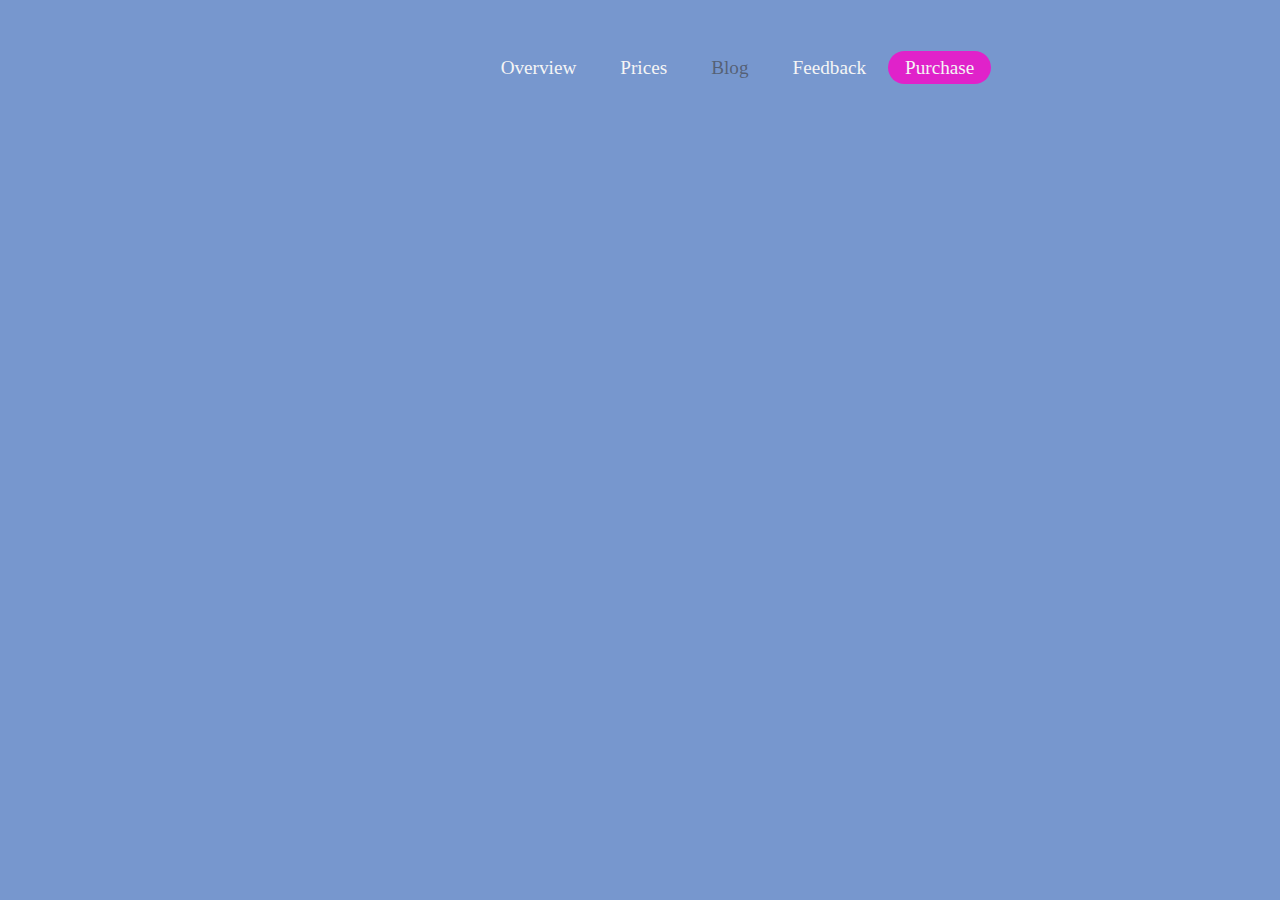
<file: blog.html>
<!DOCTYPE html>
<html lang="en">
  <head>
    <meta charset="UTF-8" />
    <meta name="viewport" content="width=device-width, initial-scale=1.0" />
    <title>blog_page</title>
  </head>
  <link href="index.css" rel="stylesheet" />
  <body>
    <div class="navbar">
      <ul>
        <li><a href="/index.html">Overview</a></li>
        <li><a href="/price.html">Prices</a></li>
        <li><a class="active" href="blog.html">Blog</a></li>
        <li><a href="feedback.html">Feedback</a></li>
        <li><a class="imp btn"> Purchase</a></li>
      </ul>
    </div>

    <style>
      body {
        display: flex;
        justify-content: center;
        background-color: rgba(2, 61, 164, 0.539);
      }
    </style>
  </body>
</html>
</file>
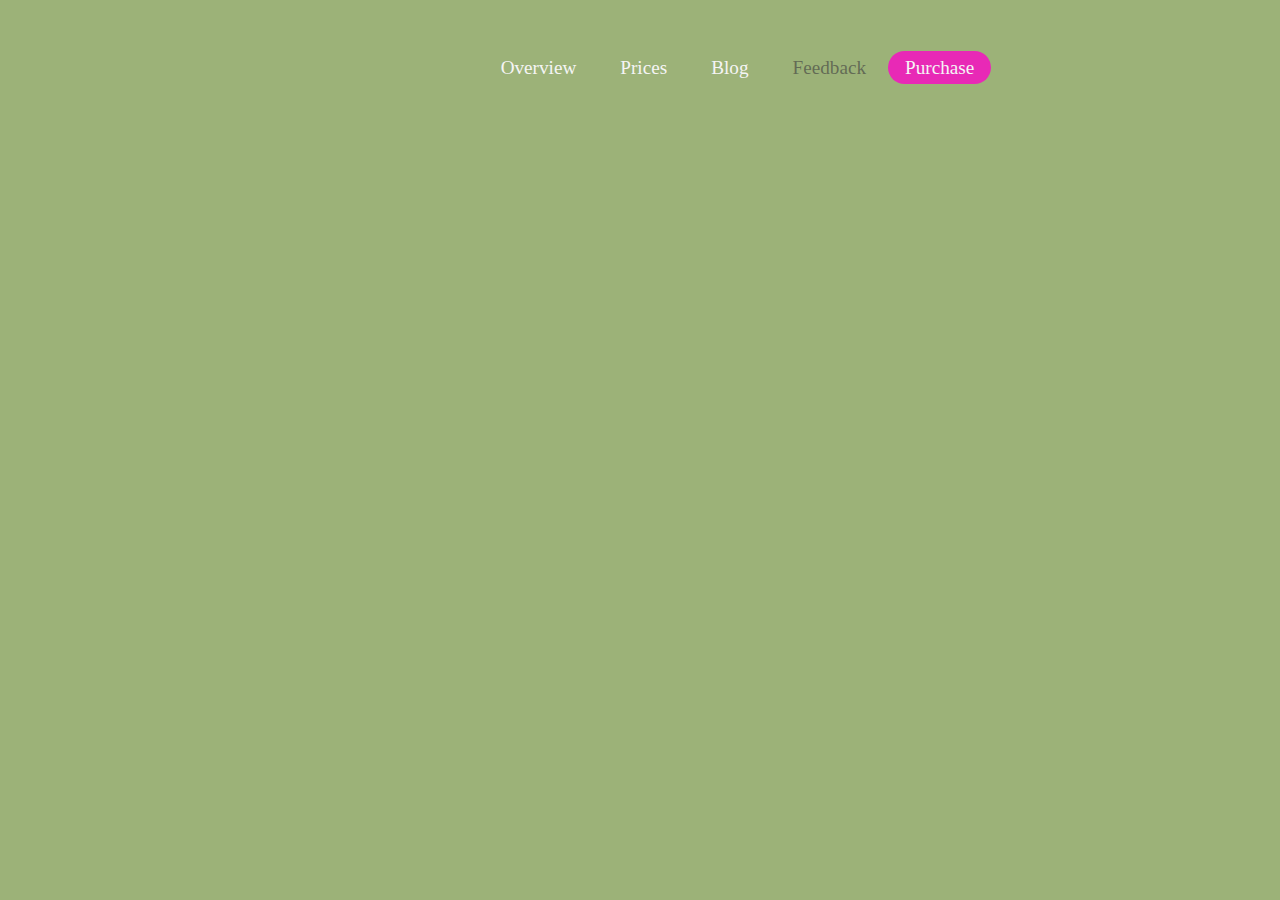
<file: feedback.html>
<!DOCTYPE html>
<html lang="en">
  <head>
    <meta charset="UTF-8" />
    <meta name="viewport" content="width=device-width, initial-scale=1.0" />
    <title>feedback_page</title>
  </head>
  <link href="index.css" rel="stylesheet" />
  <body>
    <div class="navbar">
      <ul>
        <li><a href="/index.html">Overview</a></li>
        <li><a href="/price.html">Prices</a></li>
        <li><a href="blog.html">Blog</a></li>
        <li><a class="active" href="feedback.html">Feedback</a></li>
        <li><a class="imp btn"> Purchase</a></li>
      </ul>
    </div>

    <style>
      body {
        display: flex;
        justify-content: center;
        background-color: rgba(70, 111, 4, 0.539);
      }
    </style>
  </body>
</html>
</file>
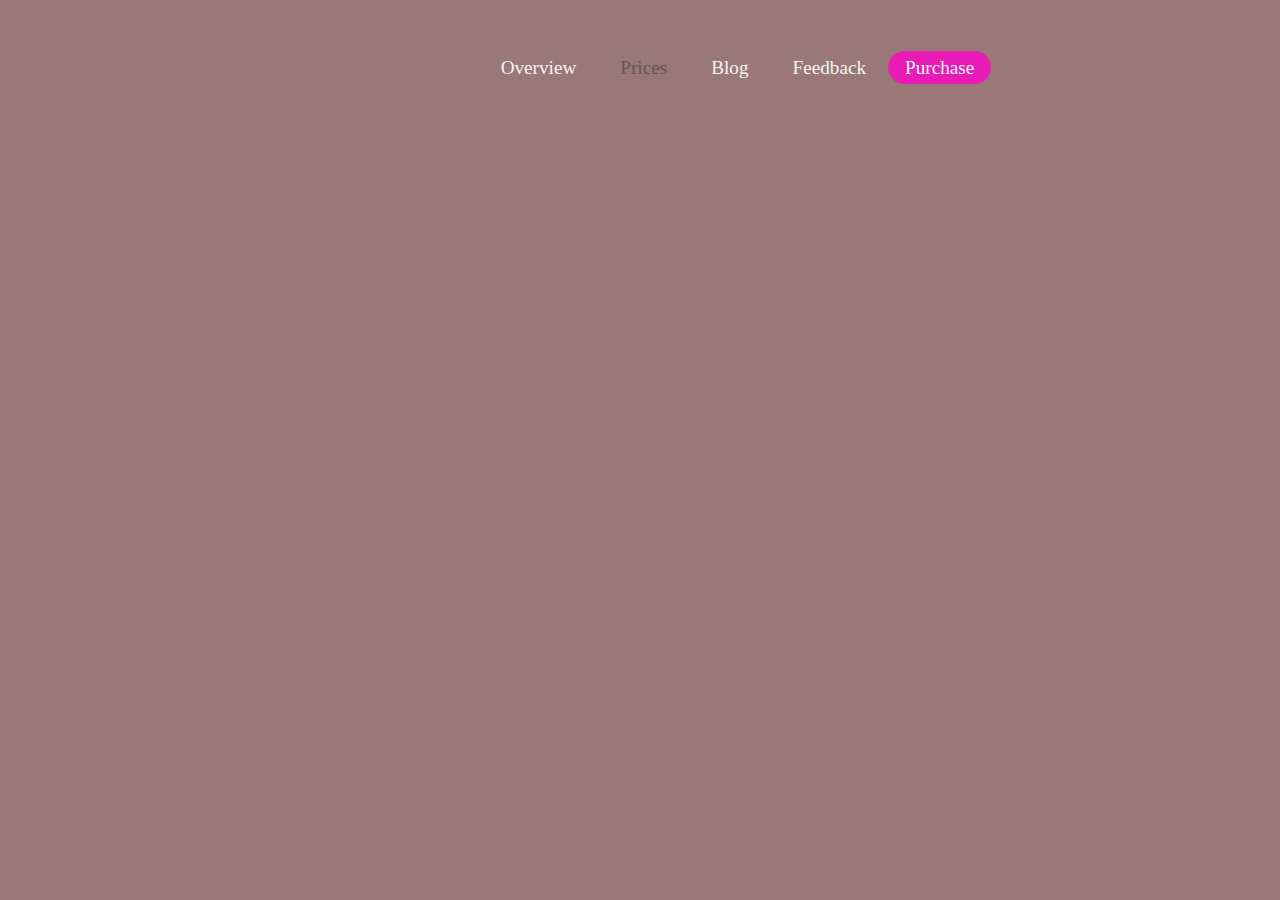
<file: price.html>
<!DOCTYPE html>
<html lang="en">
  <head>
    <meta charset="UTF-8" />
    <meta name="viewport" content="width=device-width, initial-scale=1.0" />
    <title>price_page</title>
  </head>
  <link href="index.css" rel="stylesheet" />
  <body>
    <div class="navbar">
      <ul>
        <li><a href="/index.html">Overview</a></li>
        <li><a class="active" href="/price.html">Prices</a></li>
        <li><a href="blog.html">Blog</a></li>
        <li><a href="feedback.html">Feedback</a></li>
        <li><a class="imp btn"> Purchase</a></li>
      </ul>
    </div>

    <style>
      body {
        display: flex;
        justify-content: center;
        background-color: rgba(69, 4, 4, 0.539);
      }
    </style>
  </body>
</html>
</file>
<file: index.css>
/* -------------------------------style------------------------- */
body {
  background-color: rgba(135, 27, 141, 0.772);
}

.navbar {
  display: flex;
  margin-top: 30px;
  justify-content: space-evenly;
  width: 100%;
  font-size: 1.2rem;
}

ul {
  margin-left: 150px;
  display: flex;
  list-style: none;
}
li {
  transition: 0.4s ease-in-out;
}

li:hover {
  transform: scale(83%);
}

li a {
  padding: 22px;
  cursor: pointer;
  color: whitesmoke;
  text-decoration: none;
  transition: 0.4s ease-in-out;
}

li .imp {
  background-color: rgba(255, 0, 200, 0.772);
  padding: 6px 17px;
  border-radius: 78px;
  transition: 0.5s ease;
}

ul .active {
  color: rgba(65, 64, 64, 0.632);
}

a:hover {
  text-shadow: 2px 2px 5px rgba(1, 0, 0, 0.733);
}

.imp:hover {
  box-shadow: 2px 2px 5px black;
}

.container {
  display: flex;
  height: 100vh;
  justify-content: center;
  align-items: center;
}

#left {
  display: flex;
  flex-direction: column;
  flex-wrap: wrap;
  width: 40%;
  font-family: "Gill Sans", "Gill Sans MT", Calibri, "Trebuchet MS", sans-serif;
}

#left h1 {
  color: antiquewhite;
  font-weight: 600;
  width: 70%;
  font-family: Geneva;
}

p {
  padding: 7px;
  font-size: 1.1rem;
  opacity: 0.6;
  font-weight: 400;
  color: rgba(0, 0, 0, 0.82);
  margin-right: 120px;
}
.btnx {
  border: none;
  background: linear-gradient(
    45deg,
    rgb(11, 130, 148),
    rgba(142, 2, 56, 0.688)
  );
  font-family: Geneva;
  padding: 0rem 1rem;
  border-radius: 100px;
  text-align: center;
  font-size: 12px;
  height: 40px;
  cursor: pointer;
  width: 30%;
  justify-content: center;
}
/* //right section  */
#form {
  display: flex;
  padding: 50px 70px;
  flex-direction: column;
  background-color: aliceblue;
  justify-content: space-around;
  border-radius: 54px 0px 0px 0px;
  margin-top: 44px;
  flex-wrap: wrap;
  box-shadow: 12px 12px 18px rgba(0, 0, 0, 0.482);
  align-items: center;
}

#form h2 {
  padding: 7px;
  font-size: 2rem;
  color: rgba(2, 2, 66, 0.598);
  text-shadow: 3px 3px 6px rgb(53, 175, 116);
}

input[type="text"],
input[type="password"] {
  border: 1px solid rgba(12, 10, 10, 0.322);
  height: 45px;
  padding: 0 2rem;
  width: 200px;
  outline: none;
  transition: 0.5s ease;
  margin: 12px;
  font-size: 14px;
  border-radius: 100px;
  opacity: 0.7;
}

button {
  border: none;
  background: linear-gradient(85deg, rgb(77, 2, 87), rgba(12, 104, 209, 0.688));
  color: white;
  padding: 1rem 2rem;
  border-radius: 100px;
  text-align: center;
  font-size: 14px;
  height: 45px;
  cursor: pointer;
  width: 270px;
  margin: 13px;
}
button:hover {
  transform: scale(85%);
  background-color: transparent;
  transition: 0.5s ease-in-out;
}
.checkbox {
  display: flex;
  align-items: center;
  gap: 7px;
}
span {
  opacity: 0.5;

  padding: 12px;
}
input[type="checkbox"] {
  width: 15px;
  height: 15px;
  accent-color: rgba(12, 113, 123, 0.456);
}
#form a {
  color: rgb(0, 190, 190);
  text-decoration: none;
  font-size: 19px;
}

#form a:hover {
  color: black;
}

/* TO MAKE PAGE RESPONSIVE WE HAVE TO USE MEDIA Q------------------ */

@media (max-width: 799px) {
  .navbar {
    margin-top: 20px;
    font-size: 1.1rem;
    justify-content: center;
    align-items: center;
    margin: 0px 8px;
  }

  ul {
    margin-left: 100px;
  }

  li a {
    padding: 20px;
  }
  #left {
    width: 100%;
    margin: 12px 36px;
  }

  #left h1 {
    width: 93%;
    height: auto;
    font-size: 1.8rem;
    margin: 3px 25px;
  }
  h3 {
    font-size: 1.2rem;
    margin-left: 99px;
  }

  p {
    padding: 5px;
    font-size: 1rem;
    margin: 3px 15px;
  }

  .btnx {
    font-size: 10px;
    height: 30px;
    width: 45%;
  }

  .container {
    justify-content: flex-start;
    align-items: center;
  }
  /* right side */
  #form {
    padding: 12px 14px;
    margin-left: 44px;
    margin-top: 24px;
  }

  #form h2 {
    padding: 5px;
    font-size: 1.6rem;
  }

  input[type="text"],
  input[type="password"] {
    height: 38px;
    padding: 0 1.8rem;
    width: 180px;
    margin: 10px;
    font-size: 12px;
  }

  button {
    padding: 0.8rem 1.82rem;
    font-size: 12px;
    height: 38px;
    width: 240px;
  }

  span {
    padding: 9px;
    font-size: 14px;
  }
  input[type="checkbox"] {
    width: 12px;
    height: 12px;
  }
  #form a {
    font-size: 16px;
  }
}

/* small screen devices */
@media (max-width: 584px) {
  .navbar h3 {
    display: none;
  }
}

@media (max-width: 435px) {
  .navbar {
    font-size: 0.8rem;
    margin: 0px;
  }

  ul {
    margin-left: 0px;
  }

  li a {
    padding: 3px 15px;
  }

  .btnx {
    height: 25px;
    width: 25%;
  }
  .container {
    flex-direction: column;
  }
  #left {
    margin: 12px 30px;
    height: auto;
  }

  #left h1 {
    width: 93%;
    font-size: 1.4rem;
    margin: 0px 25px;
  }
  p {
    padding: 2px;
    font-size: 0.8rem;
    margin: 3px 25px;
  }

  /* right side */
  #form {
    width: 80%;
    padding: 5px 14px;
    margin-top: 0px;
  }

  #form h2 {
    padding: 3px;
    font-size: 1.3rem;
  }

  input[type="text"],
  input[type="password"] {
    height: 30px;
    padding: 0 1.5rem;
    width: 170px;
    margin: 8px 8px;
    font-size: 10px;
  }

  button {
    padding: 0.7rem 1.7rem;
    font-size: 10px;
    height: 30px;
    width: 235px;
  }

  span {
    font-size: 12px;
    margin: 0px;
  }
  input[type="checkbox"] {
    width: 10px;
    height: 10px;
  }
  #form a {
    font-size: 14px;
  }
}

@media (max-width: 320px) {
  li a {
    padding: 4px 7px;
  }

  .btnx {
    width: 32%;
  }

  #left h1 {
    font-size: 1.27rem;
  }
  p {
    padding: 4px;
    font-size: 0.7rem;
    margin: 4px 25px;
  }

  /* right side */
  #form {
    width: 95%;
  }

  #form h2 {
    padding: 3px;
    font-size: 1.3rem;
  }

  input[type="text"],
  input[type="password"] {
    height: 27px;
    padding: 0 1.5rem;
    width: 145px;
    font-size: 9px;
  }

  button {
    padding: 0.64rem 1.6rem;
    font-size: 9px;
    height: 27px;
    width: 200px;
  }

  #form a {
    font-size: 12px;
  }
}
</file>
